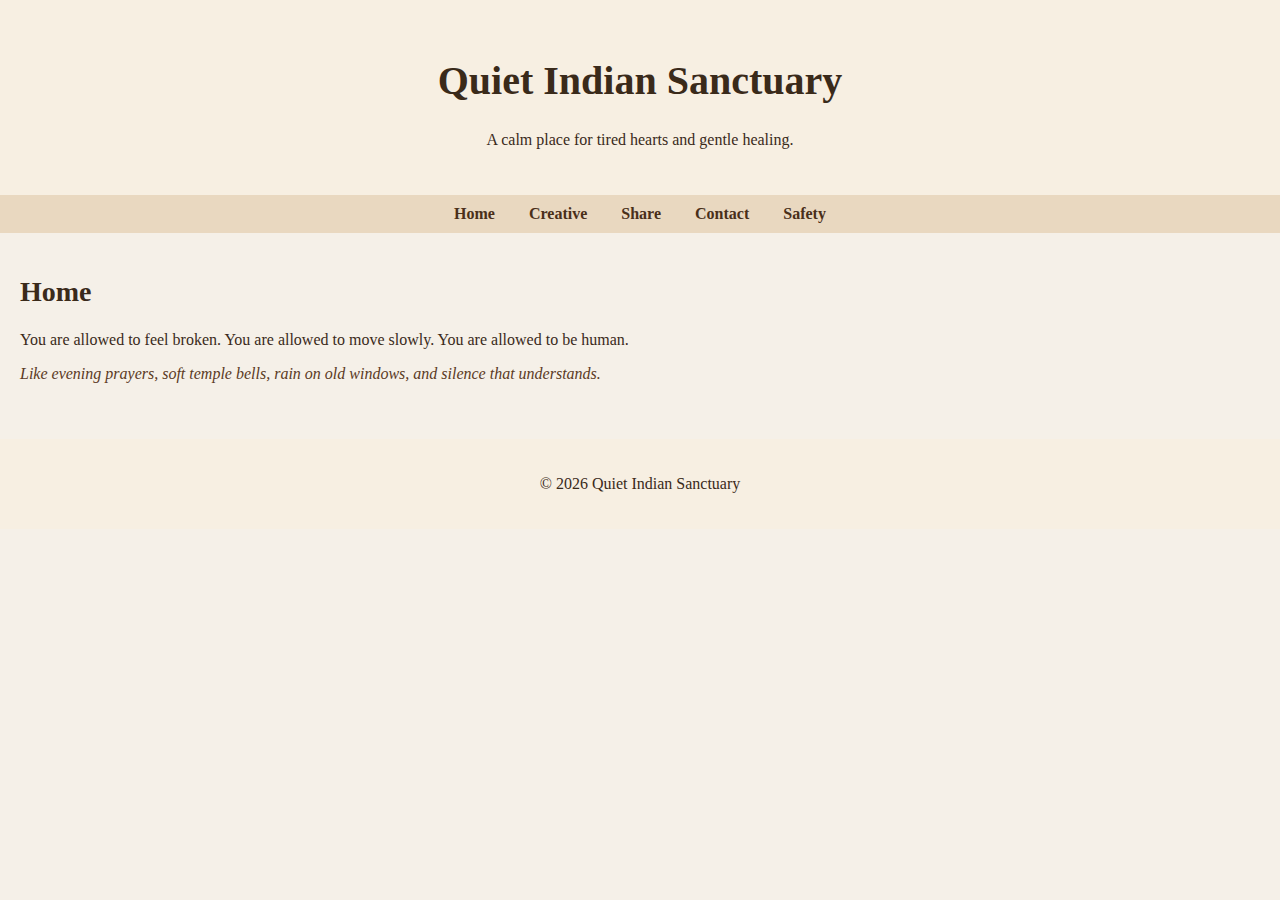
<file: index.html>
<!DOCTYPE html>
<html lang="en">
<head>
  <meta charset="UTF-8" />
  <meta name="viewport" content="width=device-width, initial-scale=1.0" />
  <title>Home - Quiet Indian Sanctuary</title>
  <link rel="stylesheet" href="style.css" />
</head>
<body>
  <header>
    <h1>Quiet Indian Sanctuary</h1>
    <p>A calm place for tired hearts and gentle healing.</p>
  </header>

  <nav>
    <a href="index.html">Home</a>
    <a href="creative.html">Creative</a>
    <a href="share.html">Share</a>
    <a href="contact.html">Contact</a>
    <a href="safety.html">Safety</a>
  </nav>

  <main>
    <section>
      <h2>Home</h2>
      <p>
        You are allowed to feel broken.  
        You are allowed to move slowly.  
        You are allowed to be human.
      </p>
      <p class="poetic">
        Like evening prayers, soft temple bells, rain on old windows, and silence that understands.
      </p>
    </section>
  </main>

  <footer>
    <p>© 2026 Quiet Indian Sanctuary</p>
  </footer>
</body>
</html>
</file>
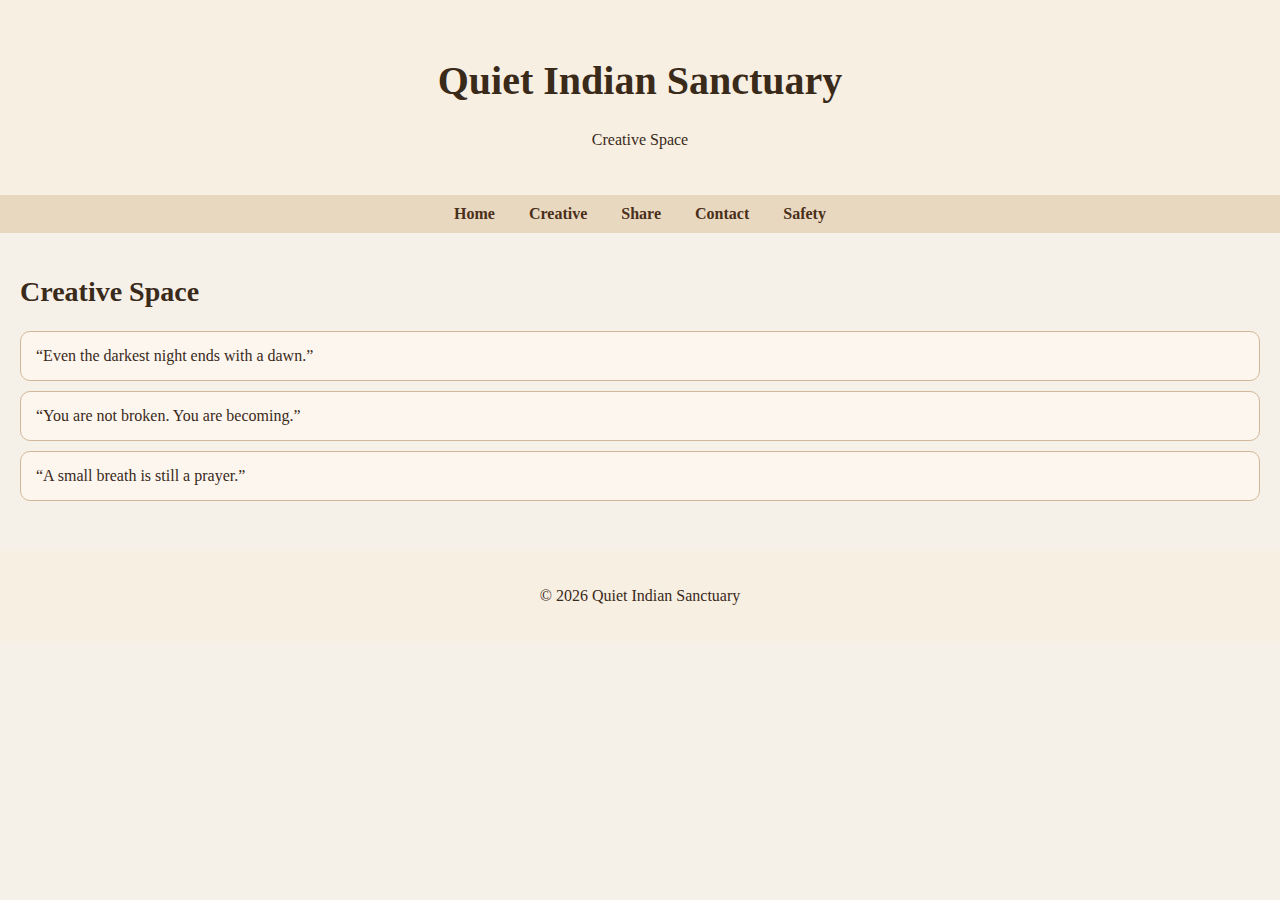
<file: creative.html>
<!DOCTYPE html>
<html lang="en">
<head>
  <meta charset="UTF-8" />
  <meta name="viewport" content="width=device-width, initial-scale=1.0" />
  <title>Creative - Quiet Indian Sanctuary</title>
  <link rel="stylesheet" href="style.css" />
</head>
<body>
  <header>
    <h1>Quiet Indian Sanctuary</h1>
    <p>Creative Space</p>
  </header>

  <nav>
    <a href="index.html">Home</a>
    <a href="creative.html">Creative</a>
    <a href="share.html">Share</a>
    <a href="contact.html">Contact</a>
    <a href="safety.html">Safety</a>
  </nav>

  <main>
    <section>
      <h2>Creative Space</h2>
      <div class="card">“Even the darkest night ends with a dawn.”</div>
      <div class="card">“You are not broken. You are becoming.”</div>
      <div class="card">“A small breath is still a prayer.”</div>
    </section>
  </main>

  <footer>
    <p>© 2026 Quiet Indian Sanctuary</p>
  </footer>
</body>
</html>
</file>
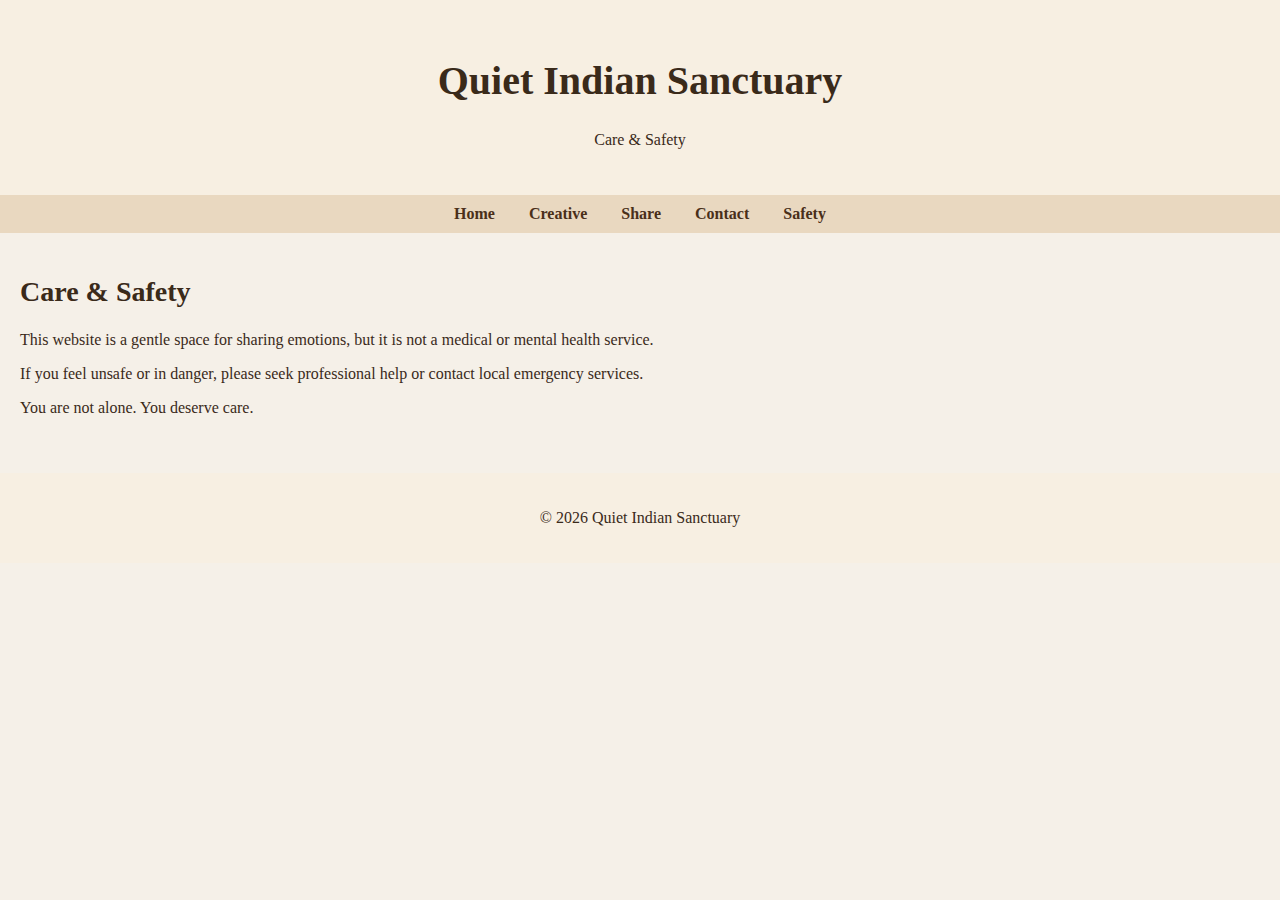
<file: safety.html>
<!DOCTYPE html>
<html lang="en">
<head>
  <meta charset="UTF-8" />
  <meta name="viewport" content="width=device-width, initial-scale=1.0" />
  <title>Safety - Quiet Indian Sanctuary</title>
  <link rel="stylesheet" href="style.css" />
</head>
<body>
  <header>
    <h1>Quiet Indian Sanctuary</h1>
    <p>Care & Safety</p>
  </header>

  <nav>
    <a href="index.html">Home</a>
    <a href="creative.html">Creative</a>
    <a href="share.html">Share</a>
    <a href="contact.html">Contact</a>
    <a href="safety.html">Safety</a>
  </nav>

  <main>
    <section>
      <h2>Care & Safety</h2>
      <p>
        This website is a gentle space for sharing emotions, but it is not a medical or mental health service.
      </p>
      <p>
        If you feel unsafe or in danger, please seek professional help or contact local emergency services.
      </p>
      <p>
        You are not alone. You deserve care.
      </p>
    </section>
  </main>

  <footer>
    <p>© 2026 Quiet Indian Sanctuary</p>
  </footer>
</body>
</html>
</file>
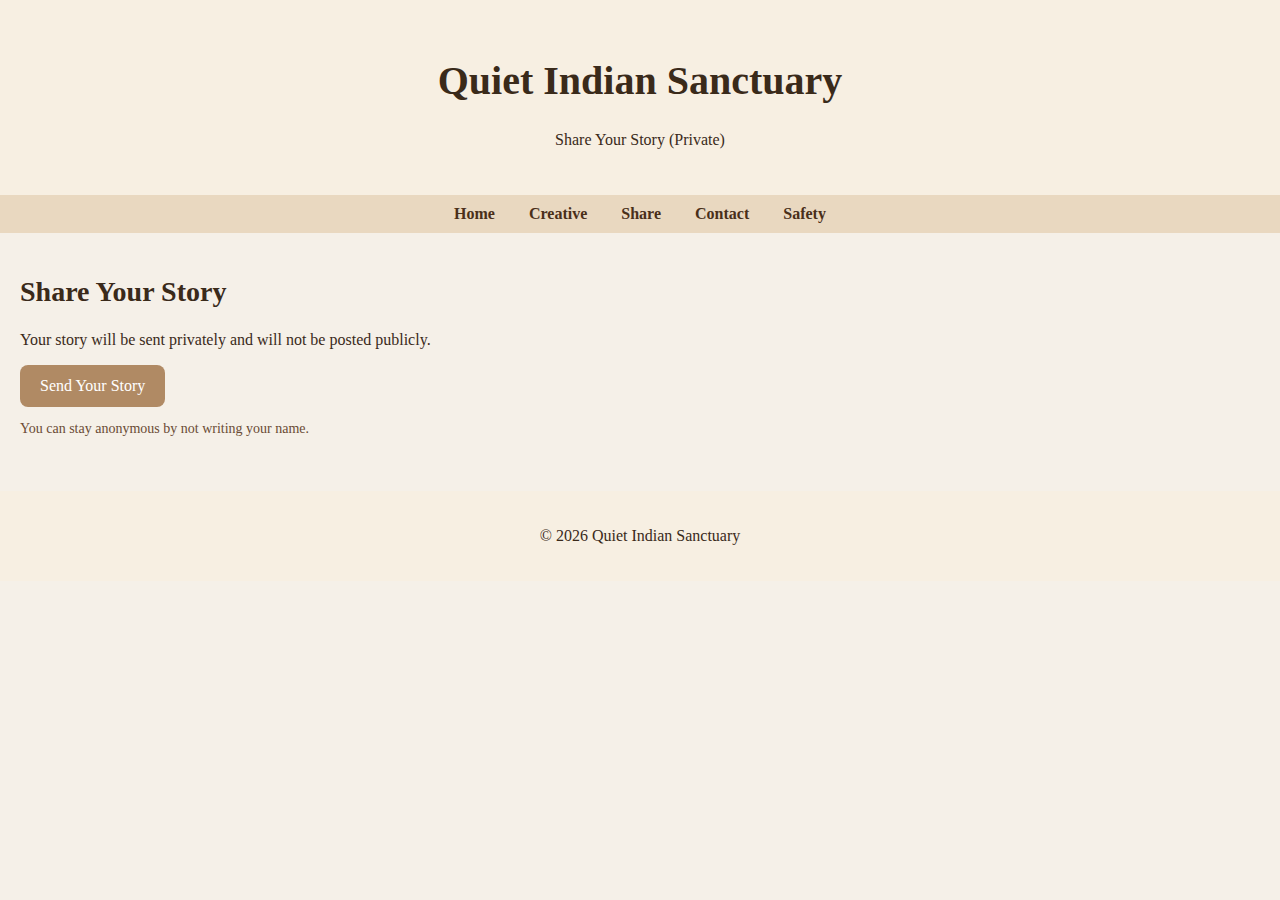
<file: share.html>
<!DOCTYPE html>
<html lang="en">
<head>
  <meta charset="UTF-8" />
  <meta name="viewport" content="width=device-width, initial-scale=1.0" />
  <title>Share - Quiet Indian Sanctuary</title>
  <link rel="stylesheet" href="style.css" />
</head>
<body>
  <header>
    <h1>Quiet Indian Sanctuary</h1>
    <p>Share Your Story (Private)</p>
  </header>

  <nav>
    <a href="index.html">Home</a>
    <a href="creative.html">Creative</a>
    <a href="share.html">Share</a>
    <a href="contact.html">Contact</a>
    <a href="safety.html">Safety</a>
  </nav>

  <main>
    <section>
      <h2>Share Your Story</h2>
      <p>Your story will be sent privately and will not be posted publicly.</p>
      <a class="button" href="mailto:yourname@example.com?subject=My%20Story&body=Write%20your%20story%20here...">
        Send Your Story
      </a>
      <p class="note">You can stay anonymous by not writing your name.</p>
    </section>
  </main>

  <footer>
    <p>© 2026 Quiet Indian Sanctuary</p>
  </footer>
</body>
</html>
</file>
<file: style.css>
body {
  background: #f5f0e8;
  color: #3a2a1a;
  font-family: "Georgia", serif;
  margin: 0;
  padding: 0;
}

header {
  text-align: center;
  padding: 30px;
  background: #f7efe2;
}

nav {
  text-align: center;
  padding: 10px;
  background: #e9d8c0;
}

nav a {
  color: #4a2f1a;
  margin: 0 15px;
  text-decoration: none;
  font-weight: bold;
}

main {
  padding: 20px;
}

h1 {
  font-family: "Palatino Linotype", serif;
  font-size: 40px;
}

h2 {
  font-family: "Palatino Linotype", serif;
  font-size: 28px;
}

.poetic {
  font-style: italic;
  color: #5b3a24;
}

.card {
  border: 1px solid #d1b89a;
  background: #fdf6ef;
  padding: 15px;
  margin: 10px 0;
  border-radius: 10px;
}

.button {
  display: inline-block;
  padding: 12px 20px;
  background: #b08a64;
  color: white;
  text-decoration: none;
  border-radius: 8px;
}

.note {
  font-size: 14px;
  color: #6a4b34;
}

footer {
  text-align: center;
  padding: 20px;
  background: #f7efe2;
  margin-top: 20px;
}
</file>
